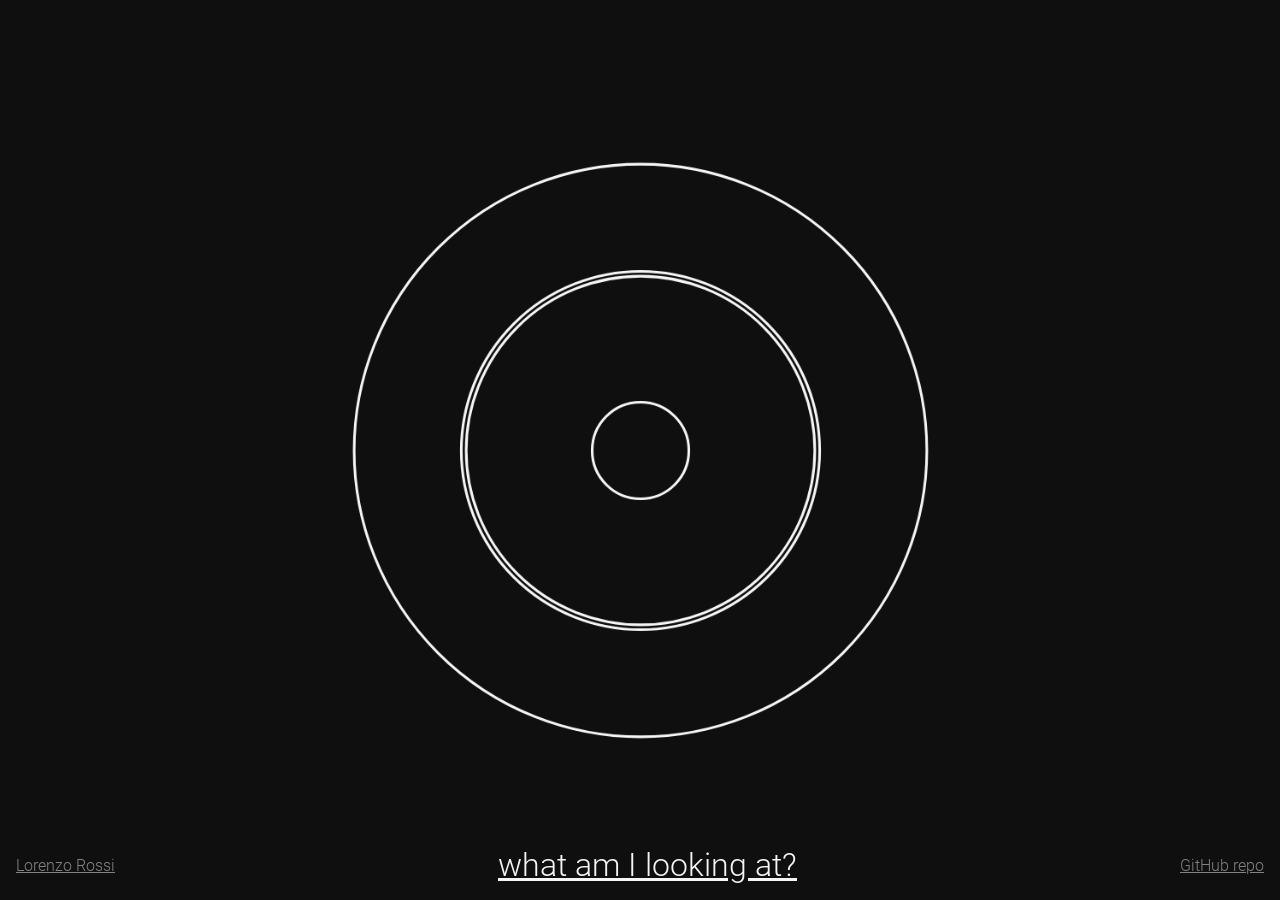
<file: index.html>
<!DOCTYPE html>
<html lang="en">
  <head>
    <meta name="description" content="Useless Clocks" />
    <meta charset="utf-8" />
    <title>Useless...</title>
    <meta
      name="viewport"
      content="width=device-width, initial-scale=1.0, maximum-scale=1.0, user-scalable=no"
    />
    <meta http-equiv="X-UA-Compatible" content="IE=edge" />
    <meta name="author" content="Lorenzo Rossi" />
    <link
      rel="shortcut icon"
      href="data:image/svg+xml,<svg xmlns=%22http://www.w3.org/2000/svg%22 viewBox=%220 0 100 100%22><text y=%22.9em%22 font-size=%2290%22>⌚</text></svg>"
    />

    <link rel="stylesheet" href="css/vars.css" />
    <link rel="stylesheet" href="css/style.css" />
    <link
      rel="preload"
      href="css/fonts/Roboto-Light.ttf"
      as="font"
      crossorigin
    />
    <link rel="preload" href="css/fonts/Hack-Bold.ttf" as="font" crossorigin />

    <script type="module" src="js/jszip.js"></script>
    <script type="module" src="js/xor128.js"></script>
    <script type="module" src="js/simplex-noise.js"></script>
    <script type="module" src="js/engine.js"></script>
    <script type="module" src="js/clock.js"></script>
    <script type="module" src="js/clock_factory.js"></script>
    <script type="module" src="js/sketch.js"></script>
    <script type="module" src="js/inject.js"></script>
  </head>

  <body>
    <div class="container">
      <canvas id="sketch" width="1000" height="1000"> </canvas>
    </div>

    <div class="footer">
      <a href="https://lorenzoros.si" target="_blank">Lorenzo Rossi</a>
      <a id="description">what am I looking at?</a>
      <a href="https://github.com/lorossi/useless-clocks" target="_blank"
        >GitHub repo</a
      >
    </div>
  </body>
</html>
</file>
<file: css/vars.css>
:root {
  --white: rgb(245, 245, 245);
  --black: rgb(15, 15, 15);
  --gray: rgb(130, 130, 130);

  --background-color: var(--black);
  --text-color: var(--white);
  --links-color: var(--gray);
  --visited-link-color: var(--gray);

  --text-size: 1.5rem;
}

@media only screen and (max-width: 600px) {
  :root {
    --text-size: 0.75rem;
  }
}
</file>
<file: css/style.css>
@font-face {
  font-family: Roboto;
  src: url(fonts/Roboto-Light.ttf);
}

@font-face {
  font-family: HackBold;
  src: url(fonts/Hack-Bold.ttf);
}

body {
  color: var(--text-color);
  background-color: var(--background-color);
}

* {
  margin: 0;
  padding: 0;
  overflow: hidden;
  font-family: Roboto;
}

a {
  user-select: none;
  color: var(--links-color);
}

a:visited,
a:active {
  color: var(--visited-link-color);
}

.container {
  width: 100vw;
  height: 100vh;

  display: flex;
  justify-content: center;
  align-items: center;
}

#sketch {
  height: 95vh;
  width: 95vh;
  aspect-ratio: 1;

  touch-action: none;
}

.footer {
  position: absolute;
  width: 100vw;
  bottom: 0;

  display: flex;
  flex-direction: row;
  justify-content: space-between;
  align-items: center;
}

.footer * {
  padding: 1rem;
  font-size: 1rem;
}

@media only screen and (max-width: 600px) {
  .footer {
    justify-content: space-around;
  }
}

#description {
  user-select: none;
  color: var(--white);
  cursor: pointer;
  text-decoration: underline;
  font-size: 2rem;
}

#description-container {
  color: var(--white);
  background-color: var(--black);
  user-select: none;

  border: 4px solid var(--white);
  border-radius: 4px;
  padding: var(--text-size);

  display: flex;
  flex-direction: column;
  justify-content: center;
  align-items: center;
  position: absolute;
  z-index: 1000;
}

#description-container #title {
  padding-bottom: var(--text-size);
}

#description-container #close-button {
  user-select: none;
  cursor: pointer;
  margin-top: var(--text-size);
  text-decoration: underline;
}

#description-container #close-button:hover {
  color: var(--gray);
}

.faded {
  filter: blur(4px) saturate(0.25);
}

.hidden {
  display: none !important;
}
</file>
